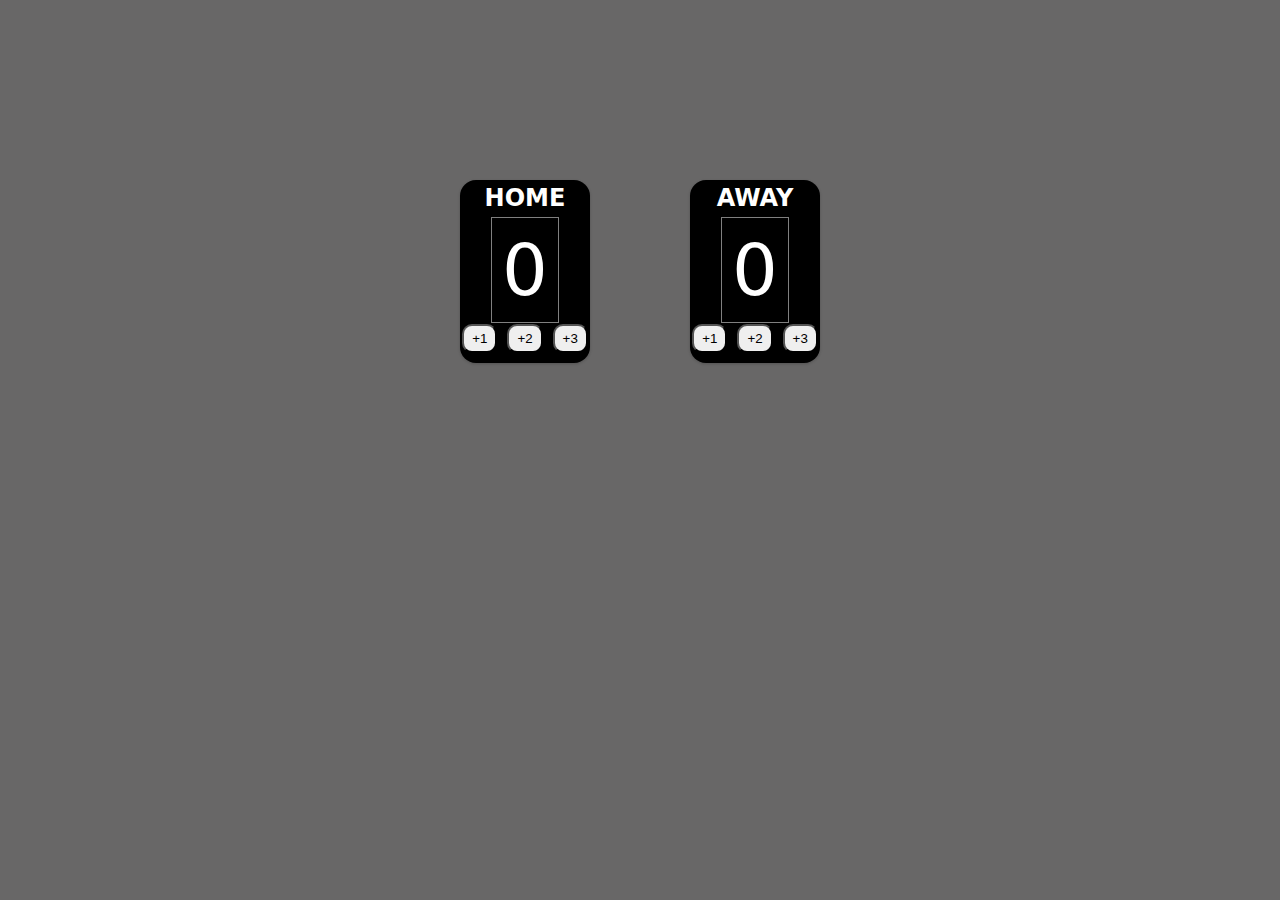
<file: bball-scoreboard/index.html>
<!DOCTYPE html>
<html lang="en">
<head>
    <meta charset="UTF-8">
    <meta http-equiv="X-UA-Compatible" content="IE=edge">
    <meta name="viewport" content="width=device-width, initial-scale=1.0">
    <title>Scoreboard Basketball</title>
    <!-- Links style -->
    <link rel="stylesheet" href="css/styles.css">
</head>
<body>

    <div class="container">
        <div class="scoreboard">
            <div class="home-board">
                <h2>HOME</h2>
                <div class="display-home">
                    <span id="home-score">0</span>
                </div>
                <div class="home-btns">
                    <ul>
                        <li>
                            <button id="home-1" onclick="home1()">+1</button>
                        </li>
                        <li>
                            <button id="home-2" onclick="home2()">+2</button>
                        </li>
                        <li>
                            <button id="home-3" onclick="home3()">+3</button>
                        </li>
                    </ul>
                </div>
            </div>
            <div class="away-board">
                <h2>AWAY</h2>
                <div class="display-away">
                    <span id="away-score">0</span>
                </div>
                <div class="away-btns">
                    <ul>
                        <li>
                            <button class="away plus1">+1</button>
                        </li>
                        <li>
                            <button class="away plus2">+2</button>
                        </li>
                        <li>
                            <button class="away plus3">+3</button>
                        </li>
                    </ul>
                </div>
            </div>
        </div>
    </div>


    <script src="app.js"></script>
</body>
</html>
</file>
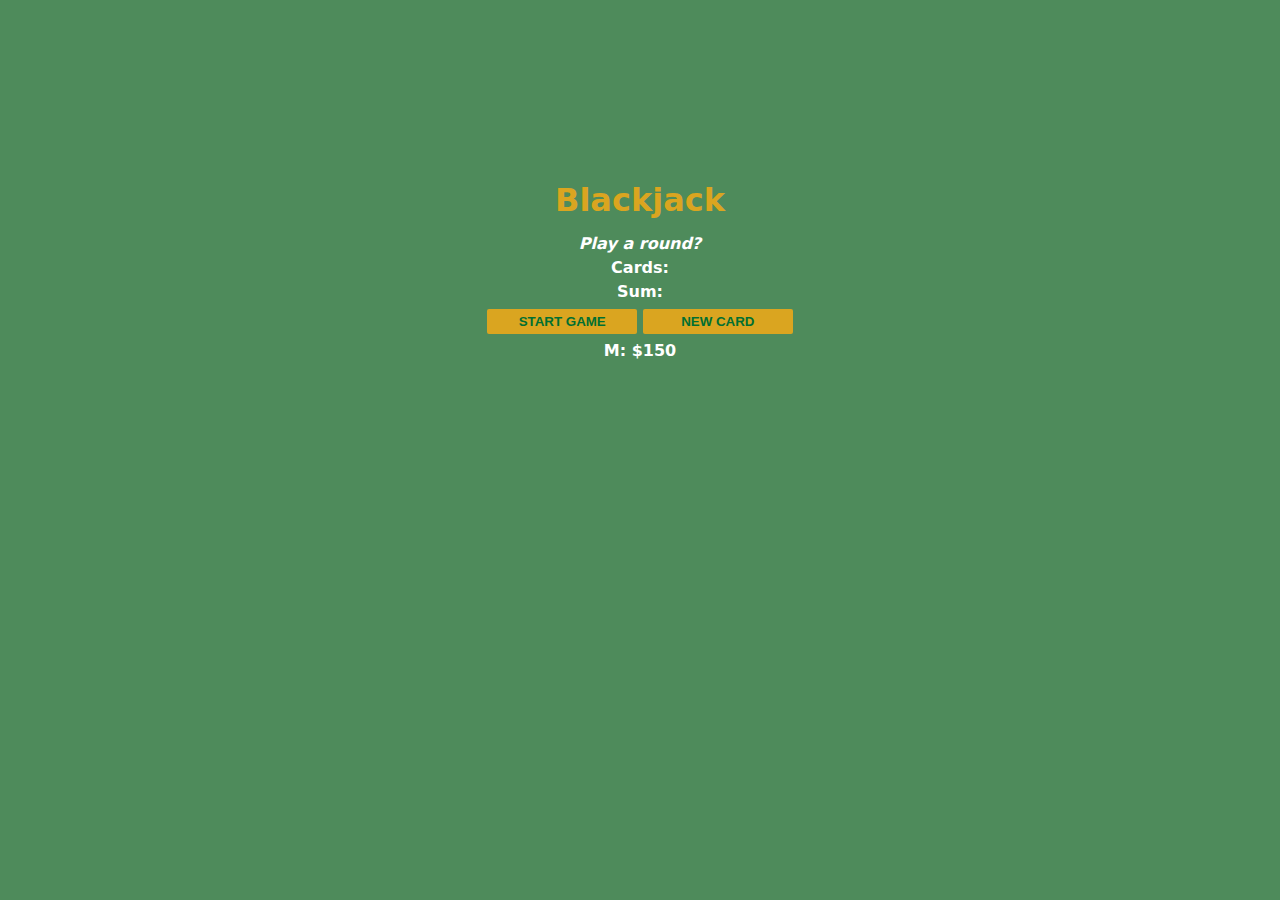
<file: blackjack/index.html>
<!DOCTYPE html>
<html lang="en">
<head>
    <meta charset="UTF-8">
    <meta http-equiv="X-UA-Compatible" content="IE=edge">
    <meta name="viewport" content="width=device-width, initial-scale=1.0">
    <title>Blackjack</title>
    <!-- Styles Link -->
    <link rel="stylesheet" href="css/styles.css">
</head>
<body>
    <div class="container">
        <div class="blackjack-game">
            <h1>Blackjack</h1>
            <p id="message">Play a round?</p>
            <p>Cards:</p>
            <span id="cards"></span>
            <p id="sum">Sum:</p>

            <button id="start-game" onclick="startGame()">START GAME</button>
            <button onclick="newCard()">NEW CARD</button>

            <p id="player-el"></p>
        </div>
    </div>



    
    <script src="app.js"></script>
</body>
</html>
</file>
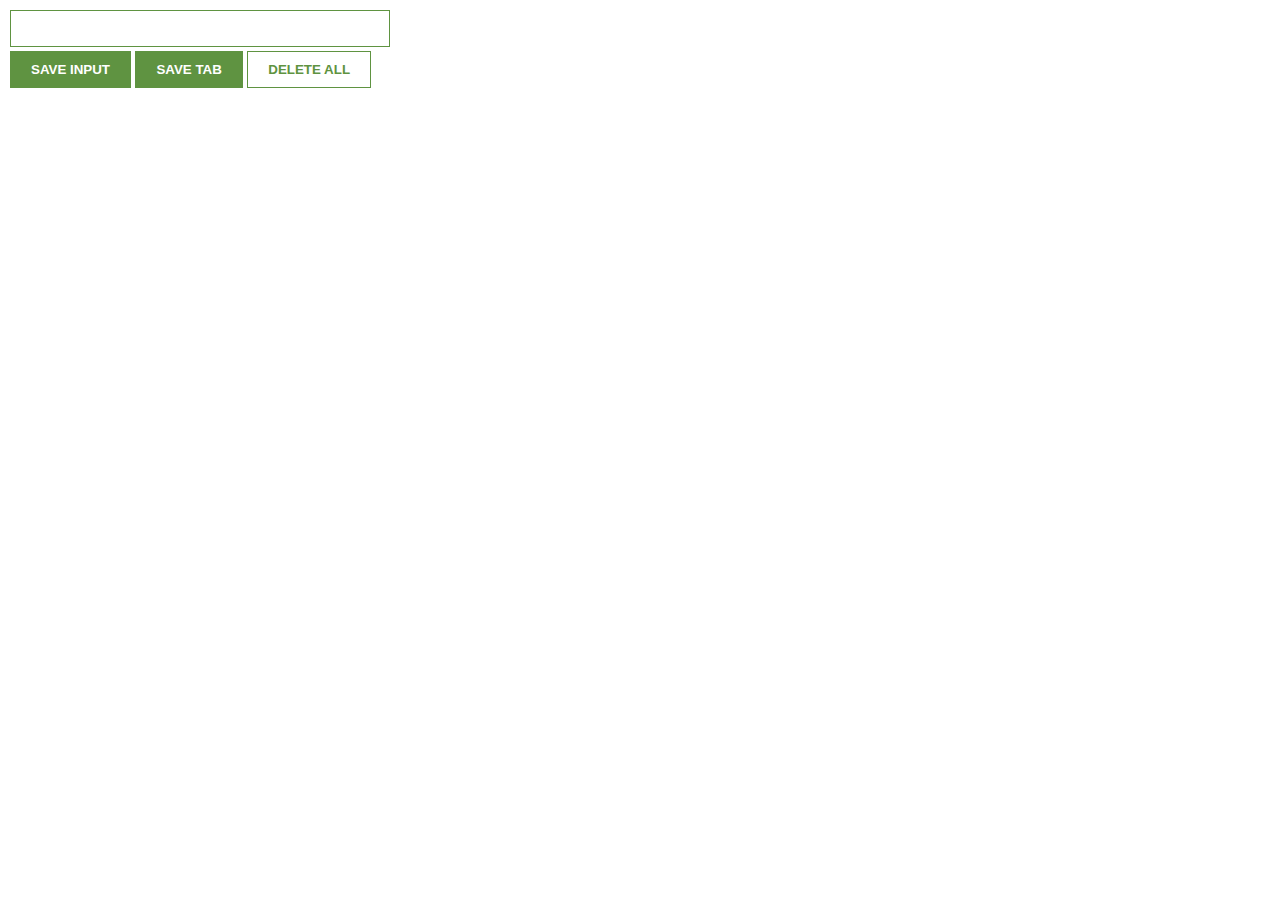
<file: chromeEx-lead-saver/index.html>
<!DOCTYPE html>
<html lang="en">
<head>
    <!-- <meta charset="UTF-8">
    <meta http-equiv="X-UA-Compatible" content="IE=edge">
    <meta name="viewport" content="width=device-width, initial-scale=1.0">
    <title>Document</title> -->
    <link rel="stylesheet" href="css/styles.css">
</head>
<body>

    <input type="text" id="input-el">
    <button id="input-btn">SAVE INPUT</button>
    <button id="tab-btn">SAVE TAB</button>
    <button id="delete-btn">DELETE ALL</button>

    <ul id="ul-el"></ul>

    <script src="app.js"></script>
</body>
</html>
</file>
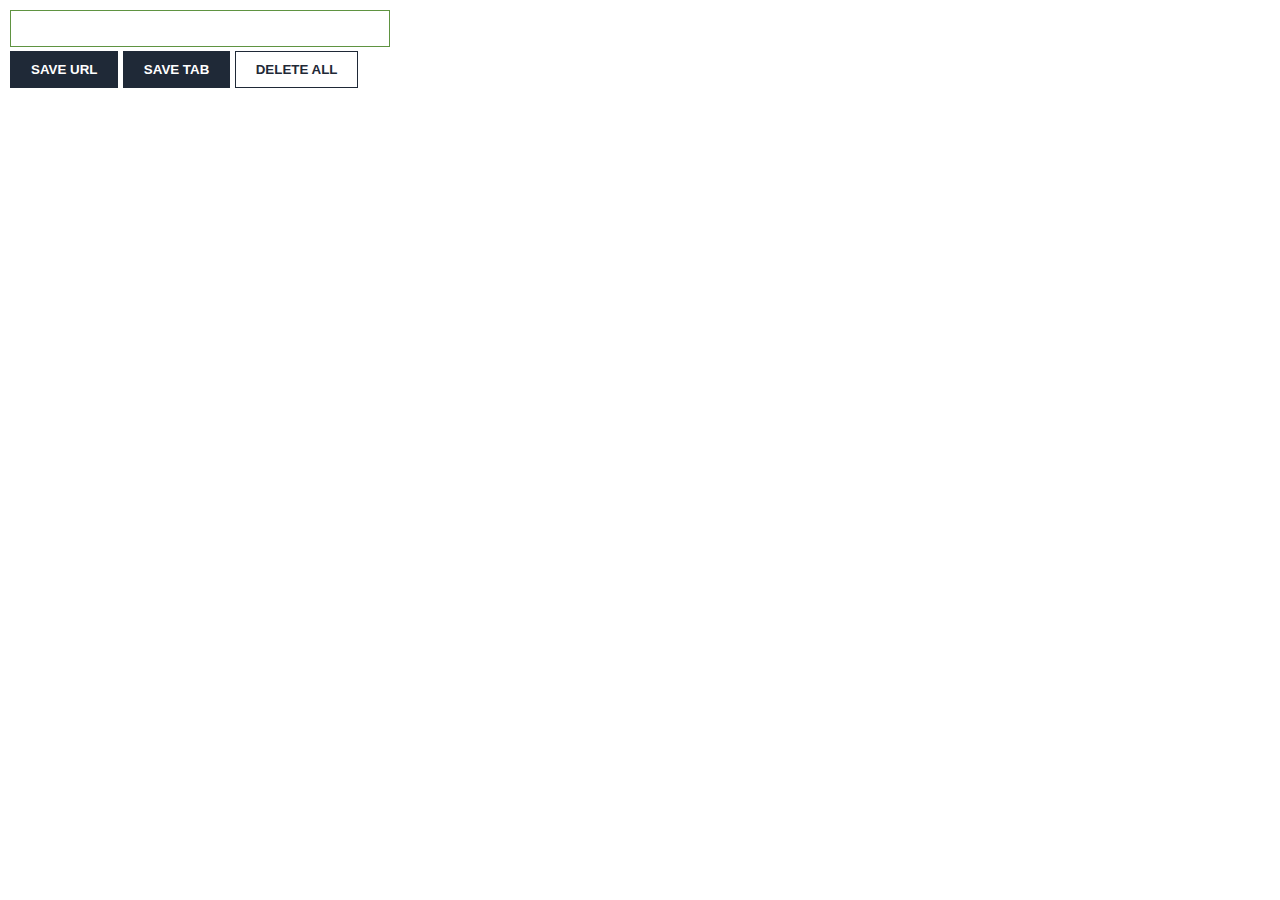
<file: chromeEx-link-saver/index.html>
<!DOCTYPE html>
<html lang="en">
<head>
    <!-- <meta charset="UTF-8">
    <meta http-equiv="X-UA-Compatible" content="IE=edge">
    <meta name="viewport" content="width=device-width, initial-scale=1.0">
    <title>Document</title> -->
    <link rel="stylesheet" href="css/styles.css">
</head>
<body>

    <input type="text" id="input-el">
    <button id="input-btn">SAVE URL</button>
    <button id="tab-btn">SAVE TAB</button>
    <button id="delete-btn">DELETE ALL</button>

    <ul id="ul-el"></ul>

    <script src="app.js"></script>
</body>
</html>
</file>
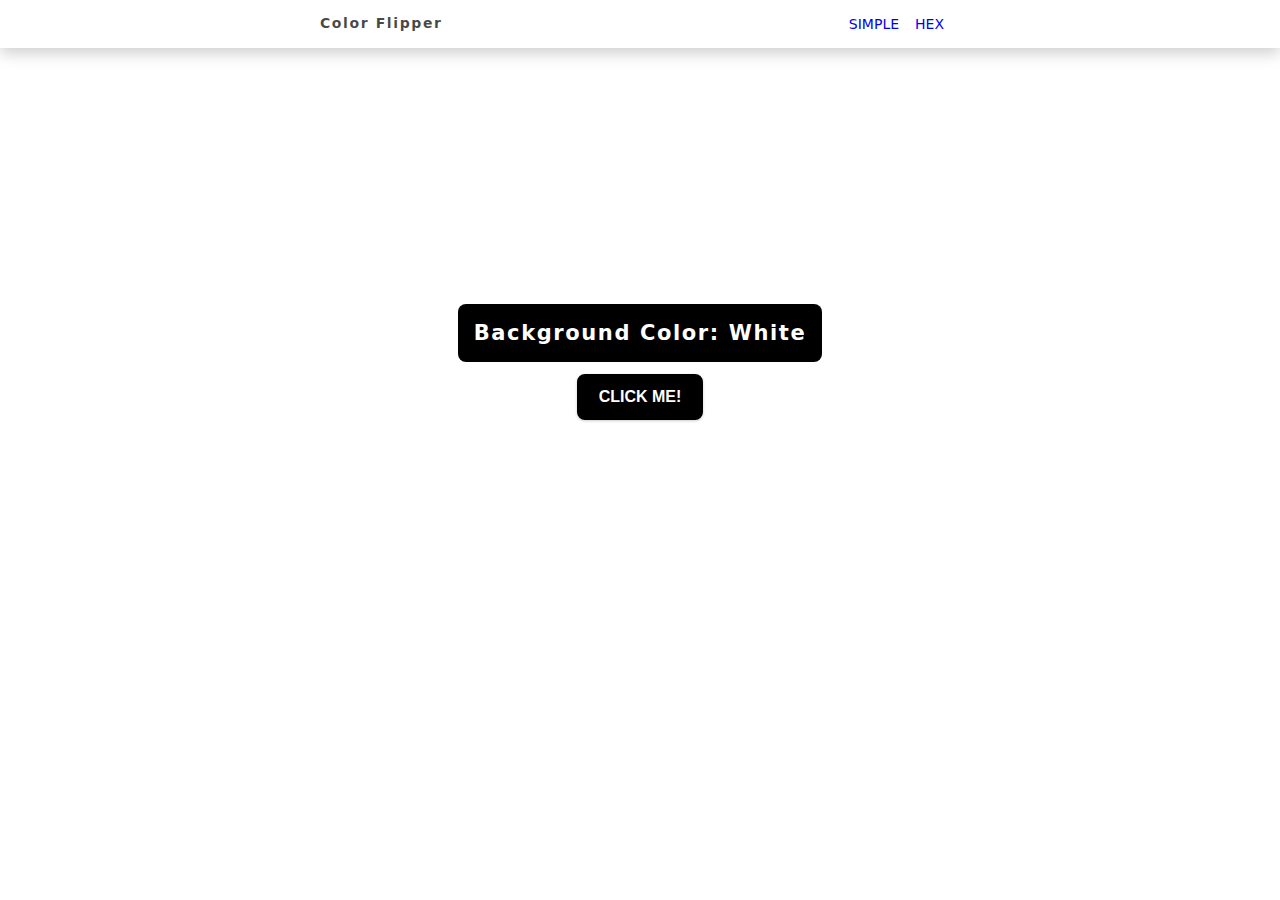
<file: color-flipper/index.html>
<!DOCTYPE html>
<html lang="en">
<head>
    <meta charset="UTF-8">
    <meta http-equiv="X-UA-Compatible" content="IE=edge">
    <meta name="viewport" content="width=device-width, initial-scale=1.0">
    <!-- Styles -->
    <link rel="stylesheet" href="css/styles.css">
    <title>Color Flipper</title>
</head>
<body>
    <!-- Navigation -->
    <nav>
        <div class="nav-center">
            <h4>Color Flipper</h4>
            <ul class="nav-links">
                <li>
                    <a href="index.html">SIMPLE</a>
                </li>
                <li>
                    <a href="hex.html">HEX</a>
                </li>
            </ul>
        </div>
    </nav>

    <!-- Main body -->
    <main>
        <div class="container">
            <h2>Background color: <span class="color">
                white
            </span></h2>
            <button class="btn btn-hero" id="btn">Click me!</button>
        </div>
    </main>


    <!-- JavaScript -->
    <script src="app.js"></script>
</body>
</html>
</file>
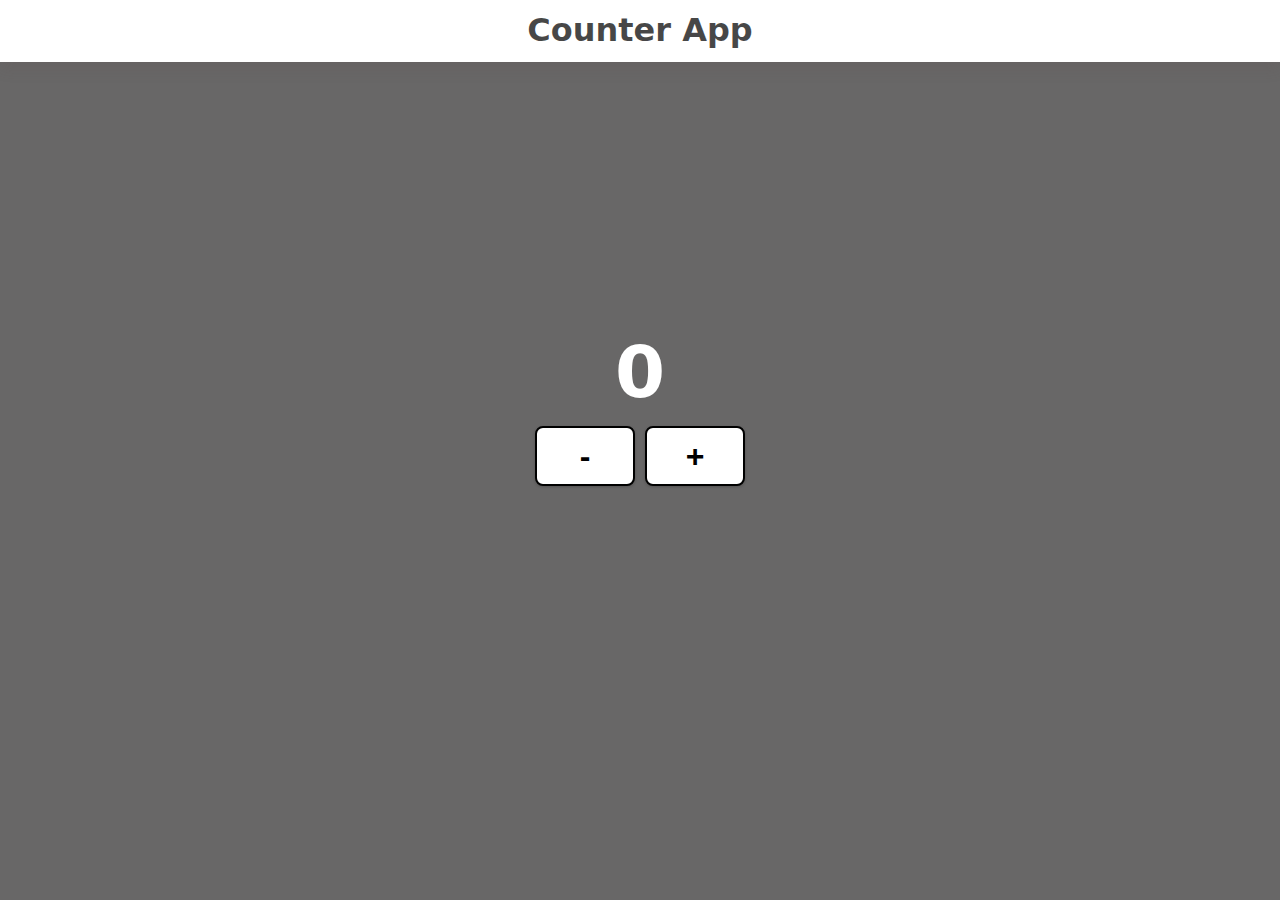
<file: counter/index.html>
<!DOCTYPE html>
<html lang="en">
<head>
    <meta charset="UTF-8">
    <meta http-equiv="X-UA-Compatible" content="IE=edge">
    <meta name="viewport" content="width=device-width, initial-scale=1.0">
    <title>Counter</title>
    <!-- Styles -->
    <link rel="stylesheet" href="css/styles.css">
</head>
<body>
    <!-- Navigation -->
    <nav>
        <div class="nav-center">
            <h1>Counter App</h1>
        </div>
    </nav>

    <div class="container">
        <div class="number">
            <span id="counter">0</span>
        </div>
        <div class="btns">
            <ul>
                <li>
                    <button class="btn-action" id="decrease">-</button>
                </li>
                <li>
                    <button class="btn-action" id="increase">+</button>
                </li>
            </ul>
        </div>
    </div>

    
    <script src="App.js"></script>
</body>
</html>
</file>
<file: bball-scoreboard/css/styles.css>
/* Variables */
:root {
    --dark-shadow: 0 5px 15px rgba(93, 77, 77, 0.2);
    --transition: all 0.3s linear;
}


/* Setup */
* {
    margin: 0;
    padding: 0;
    box-sizing: border-box;
}

body {
    font-family: system-ui, -apple-system, BlinkMacSystemFont, 'Segoe UI', Roboto, Oxygen, Ubuntu, Cantarell, 'Open Sans', 'Helvetica Neue', sans-serif;
    background: rgba(44, 43, 43, 0.716);
    color: white;
    line-height: 1.5;
    /* font-size: 0.875rem; */
}

h1 {
  line-height: 1.25;
  margin-bottom: 0.75rem;
}

ul {
    list-style-type: none;
}

/* Container */
.container { 
    display: grid;
    justify-content: center;
    align-items: center;
    margin-top: 20vh;
    text-align: center;
}

.scoreboard {
    display: flex;
}

/* Home */
.home-board {
    margin-right: 50px;
    background-color: black;
    border-radius: 16px;
    box-shadow: 0 1px 3px rgba(0, 0, 0, 0.2);
    width: 130px;
}

#home-score {
    font-size: 72px;
    padding: 10px;
    /* background-color: black; */
    border: 1px solid grey;
}

.home-btns ul {
    display: flex;
    justify-content: center;
}

.home-btns li {
    margin-right: 5px;
    margin-left: 5px;
    padding-bottom: 10px;
}

#home-1, #home-2, #home-3 {
    padding: 5px 8px;
    border-radius: 10px;
}

/* Away */
.away-board {
    margin-left: 50px;
    background-color: black;
    border-radius: 16px;
    box-shadow: 0 1px 3px rgba(0, 0, 0, 0.2);
    width: 130px;
}

#away-score {
    font-size: 72px;
    padding: 10px;
    /* background-color: black; */
    border: 1px solid grey;
}

.away-btns ul {
    display: flex;
    justify-content: center;
}

.away-btns li {
    margin-right: 5px;
    margin-left: 5px;
    padding-bottom: 10px;
}

.away {
    padding: 5px 8px;
    border-radius: 10px;
}
</file>
<file: blackjack/css/styles.css>
:root {
    --dark-shadow: 0 5px 15px rgba(93, 77, 77, 0.2);
    --transition: all 0.3s linear;
}


/* Setup */
* {
    margin: 0;
    padding: 0;
    box-sizing: border-box;
}

body {
    font-family: system-ui, -apple-system, BlinkMacSystemFont, 'Segoe UI', Roboto, Oxygen, Ubuntu, Cantarell, 'Open Sans', 'Helvetica Neue', sans-serif;
    background: rgba(8, 93, 26, 0.716);
    color: white;
    line-height: 1.5;
    text-align: center;
    font-weight: bold;
    /* font-size: 0.875rem; */
}

h1 {
  line-height: 1.25;
  margin-bottom: 0.75rem;
  color: goldenrod;
}

#message{
    font-style: italic;
}


button {
    color: #016f32;
    width: 150px;
    background: goldenrod;
    padding-top: 5px;
    padding-bottom: 5px;
    font-weight: bold;
    border: none;
    border-radius: 2px;
    margin-bottom: 5px;
    margin-top: 5px;
}

.blackjack-game {
    margin: 20vh auto;
}
</file>
<file: chromeEx-lead-saver/css/styles.css>
:root {
    --green: #5f9341;
}

* {
    box-sizing: border-box;
}

ul {
    margin-top: 20px;
    list-style: none;
    padding-left: 0;
}

li {
    margin-top: 5px;
}

a {
    color: var(--green);
}

body {
    margin: 0;
    padding: 10px;
    font-family: Arial, Helvetica, sans-serif;
    min-width: 400px;
    max-width: 400px;
}


input {
    padding: 10px 10px;
    width: 100%;
    border: 1px solid #5f9341;
    margin-bottom: 4px;
}

button {
    color: white;
    background-color: var(--green);
    border: 1px solid var(--green);
    padding: 10px 20px;
    font-weight: 700;
}

#delete-btn {
    color: var(--green);
    background-color: white;
    border: 1px solid var(--green);
    padding: 10px 20px;
    font-weight: 700;
}
</file>
<file: chromeEx-link-saver/css/styles.css>
:root {
    --dark-blue: #1f2937;
}

* {
    box-sizing: border-box;
}

ul {
    margin-top: 20px;
    list-style: none;
    padding-left: 0;
}

li {
    margin-top: 5px;
}

a {
    color: var(--dark-blue);
}

body {
    margin: 0;
    padding: 10px;
    font-family: Arial, Helvetica, sans-serif;
    min-width: 400px;
    max-width: 400px;
}


input {
    padding: 10px 10px;
    width: 100%;
    border: 1px solid #5f9341;
    margin-bottom: 4px;
}

button {
    color: white;
    background-color: var(--dark-blue);
    border: 1px solid var(--dark-blue);
    padding: 10px 20px;
    font-weight: 700;
}

#delete-btn {
    color: var(--dark-blue);
    background-color: white;
    border: 1px solid var(--dark-blue);
    padding: 10px 20px;
    font-weight: 700;
}
</file>
<file: color-flipper/css/styles.css>
/* Variables */
:root {
    --dark-shadow: 0 5px 15px rgba(0, 0, 0, 0.2);
    --transition: all 0.3s linear;
    --spacing: 0.1rem;
    --max-width: 1170px;
    --fixed-width: 620px;
}


/* Setup */
* {
    margin: 0;
    padding: 0;
    box-sizing: border-box;
}

body {
    font-family: system-ui, -apple-system, BlinkMacSystemFont, 'Segoe UI', Roboto, Oxygen, Ubuntu, Cantarell, 'Open Sans', 'Helvetica Neue', sans-serif;
    background: white;
    color: rgba(0, 0, 0, 0.716);
    line-height: 1.5;
    font-size: 0.875rem;
}

h1,
h2,
h3,
h4 {
  letter-spacing: var(--spacing);
  text-transform: capitalize;
  line-height: 1.25;
  margin-bottom: 0.75rem;
}

ul {
    list-style-type: none;
}

a {
    text-decoration: none;
}

/* Nav */
nav {
    background: white;
    height: 3rem;
    display: grid;
    align-items: center;
    /* justify-content: center; */
    box-shadow: var(--dark-shadow); 
}

/* Because the default is 0.75rem, (check setup) */
.nav-center h4 {
    margin-bottom: 0; 
}

.nav-center {
    display: flex;
    justify-content: space-between;
    margin: 0 auto;
    align-items: center;
    width: 50vw;
}

.nav-links {
    display: flex;
}

/* Only nav-links a needs margin right */
.nav-links a {
    margin-right: 1rem;
}


/* Container */
main {
    /* min-height: calc(100vh - 3rem); */
    /* What the hell is place-item center? */
    display: grid;
    place-items: center; 
}

.container {
    text-align: center;
    margin-top: 20vw;
    /* margin-bottom: 2rem; */
}

.container h2 {
    background-color: black;
    color: white;
    border-radius: 8px;
    padding: 16px;
}

.color {
    color: white;
}

/* Button */
.btn-hero {
    text-transform: uppercase;
    background: black;
    color: white;
    font-size: 1rem;
    padding: 0.75rem 1.25rem;
    border-radius: 8px;

    /* display: inline-block; */
    font-weight: 700;
    transition: var(--transition);
    border: 2px solid black;
    cursor: pointer;
    box-shadow: 0 1px 3px rgba(0, 0, 0, 0.2);
}

.btn-hero:hover {
    transition: 0.1s;
    transform: scale(1.1);
}
</file>
<file: counter/css/styles.css>
/* Variables */
:root {
    --dark-shadow: 0 5px 15px rgba(93, 77, 77, 0.2);
    --transition: all 0.3s linear;
}


/* Setup */
* {
    margin: 0;
    padding: 0;
    box-sizing: border-box;
}

body {
    font-family: system-ui, -apple-system, BlinkMacSystemFont, 'Segoe UI', Roboto, Oxygen, Ubuntu, Cantarell, 'Open Sans', 'Helvetica Neue', sans-serif;
    background: rgba(44, 43, 43, 0.716);
    color: white;
    line-height: 1.5;
    /* font-size: 0.875rem; */
}

h1 {
  line-height: 1.25;
  margin-bottom: 0.75rem;
}

ul {
    list-style-type: none;
}

/* Nav */
nav {
    color: rgba(0, 0, 0, 0.716);
    background: white;
    /* align-items: center; */
    box-shadow: var(--dark-shadow);
}

.nav-center {
    display: flex;
    margin: 0 auto;
    justify-content: center;
    padding-top: 10px;
}

/* Container */
main {
    display: grid;
}

.container {
    /* text-align: center; */
    display: grid;
    align-items: center;
    margin-top: 20vw;
    /* margin-bottom: 2rem; */
}

.number {
    font-weight: 700;
    font-size: 72px;
    margin-bottom: 10px;
    display: flex;
    margin: 0 auto;
}

.btns ul {
    display: flex;
    justify-content: center;
}

.btns li {
    margin-right: 5px;
    margin-left: 5px;
    
}

.btn-action {
    background-color: white;
    border: 2px solid black;
    border-radius: 8px;
    width: 100px;
    height: 60px;
    
    font-size: 2rem;
    font-weight: 600;

    transition: var(--transition);
    cursor: pointer;
    box-shadow: 0 1px 3px rgba(0, 0, 0, 0.2);
}

.btn-action:hover {
    transition: 0.1s;
    transform: scale(1.05);
}
</file>
